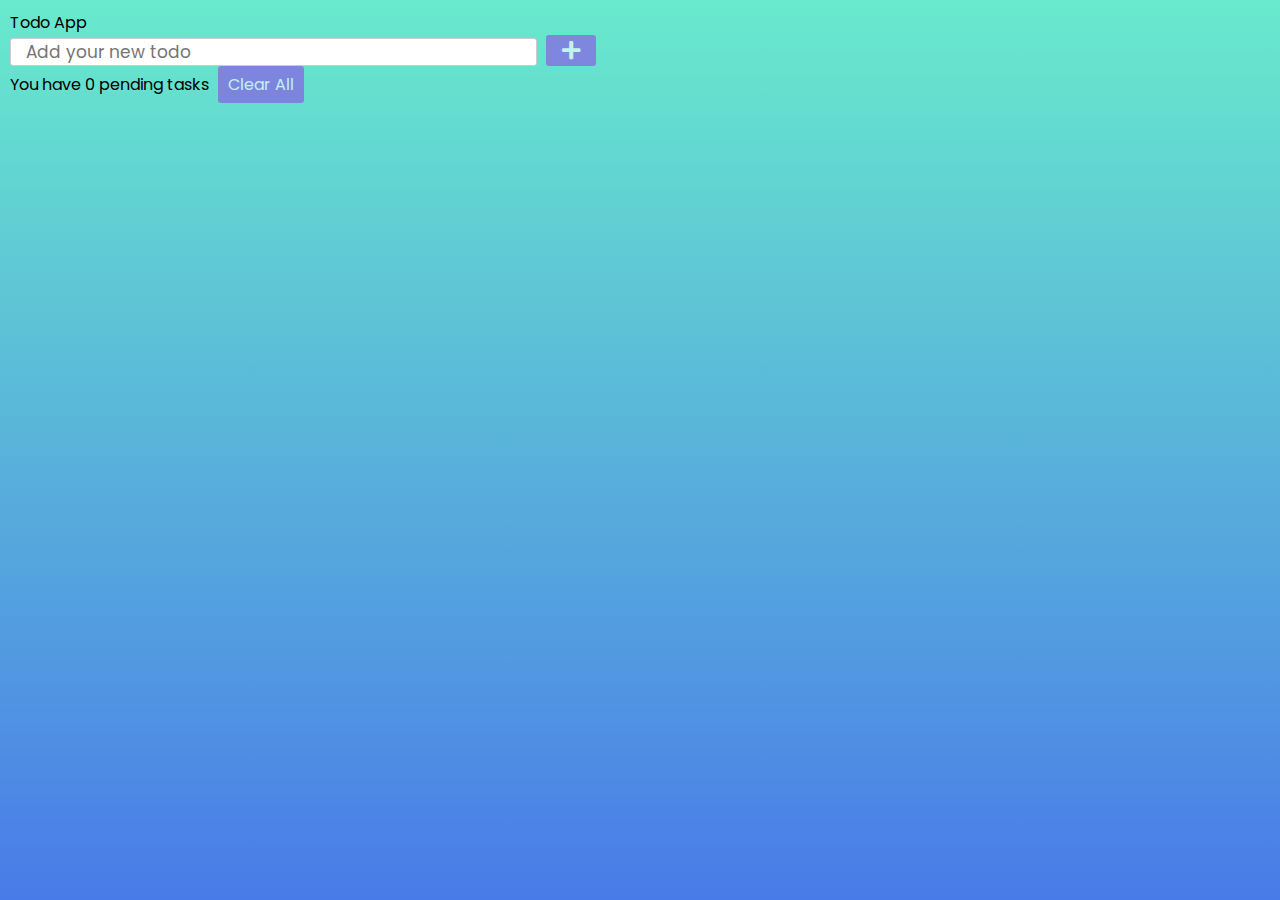
<file: list.html>
<!DOCTYPE html>
    <html>

    <head>
        <meta charset="UTF-8">
        <meta http-equiv="X-UA-Compatible" content="IE=edge">
        <meta name="viewport" content="width=device-width, initial-scale=1.0">
        <link rel="stylesheet" href="style1.css">
        <link rel="stylesheet" href="https://cdnjs.cloudflare.com/ajax/libs/font-awesome/5.15.3/css/all.min.css"/>
        <title>todo list</title>
    </head>
    <body>
        <div class="main-box">
                <header>Todo App</header>
                <div class="inputField">
                <input type="text" placeholder="Add your new todo">
                <button><i class="fas fa-plus"></i></button>
                </div>
                <ul class="todoList">
                </ul>
                <div class="footer">
                <span>You have <span class="pendingTasks"></span> pending tasks</span>
                <button>Clear All</button>
                </div>
            </div>
        
        <script>
        // getting all required elements
        const inputBox = document.querySelector(".inputField input");
        const addBtn = document.querySelector(".inputField button");
        const todoList = document.querySelector(".todoList");
        const deleteAllBtn = document.querySelector(".footer button");

        // onkeyup event
        inputBox.onkeyup = ()=>{
        let userEnteredValue = inputBox.value; //getting user entered value
        if(userEnteredValue.trim() != 0){ //if the user value isn't only spaces
            addBtn.classList.add("active"); //active the add button
            }else{
            addBtn.classList.remove("active"); //unactive the add button
            }
        }

        showTasks(); //calling showTask function

        addBtn.onclick = ()=>{ //when user click on plus icon button
        let userEnteredValue = inputBox.value; //getting input field value
        let getLocalStorageData = localStorage.getItem("New Todo"); //getting localstorage
        if(getLocalStorageData == null){ //if localstorage has no data
            listArray = []; //create a blank array
            }else{
            listArray = JSON.parse(getLocalStorageData);  //transforming json string into a js object
        }
        listArray.push(userEnteredValue); //pushing or adding new value in array
        localStorage.setItem("New Todo", JSON.stringify(listArray)); //transforming js object into a json string
        showTasks(); //calling showTask function
        addBtn.classList.remove("active"); //unactive the add button once the task added
        }

        function showTasks(){
        let getLocalStorageData = localStorage.getItem("New Todo");
        if(getLocalStorageData == null){
            listArray = [];
            }else{
            listArray = JSON.parse(getLocalStorageData); 
        }
        const pendingTasksNumb = document.querySelector(".pendingTasks");
        pendingTasksNumb.textContent = listArray.length; //passing the array length in pendingtask
        if(listArray.length > 0){ //if array length is greater than 0
            deleteAllBtn.classList.add("active"); //active the delete button
            }else{
            deleteAllBtn.classList.remove("active"); //unactive the delete button
        }
        let newLiTag = "";
        listArray.forEach((element, index) => {
            newLiTag += `<li>${element}<span class="icon" onclick="deleteTask(${index})"><i class="fas fa-trash"></i></span></li>`;
        });
        todoList.innerHTML = newLiTag; //adding new li tag inside ul tag
        inputBox.value = ""; //once task added leave the input field blank
        }

        // delete task function
        function deleteTask(index){
        let getLocalStorageData = localStorage.getItem("New Todo");
        listArray = JSON.parse(getLocalStorageData);
        listArray.splice(index, 1); //delete or remove the li
        localStorage.setItem("New Todo", JSON.stringify(listArray));
        showTasks(); //call the showTasks function
        }

        // delete all tasks function
        deleteAllBtn.onclick = ()=>{
        listArray = []; //empty the array
        localStorage.setItem("New Todo", JSON.stringify(listArray)); //set the item in localstorage
        showTasks(); //call the showTasks function
        }

        </script>
    </body>
</file>
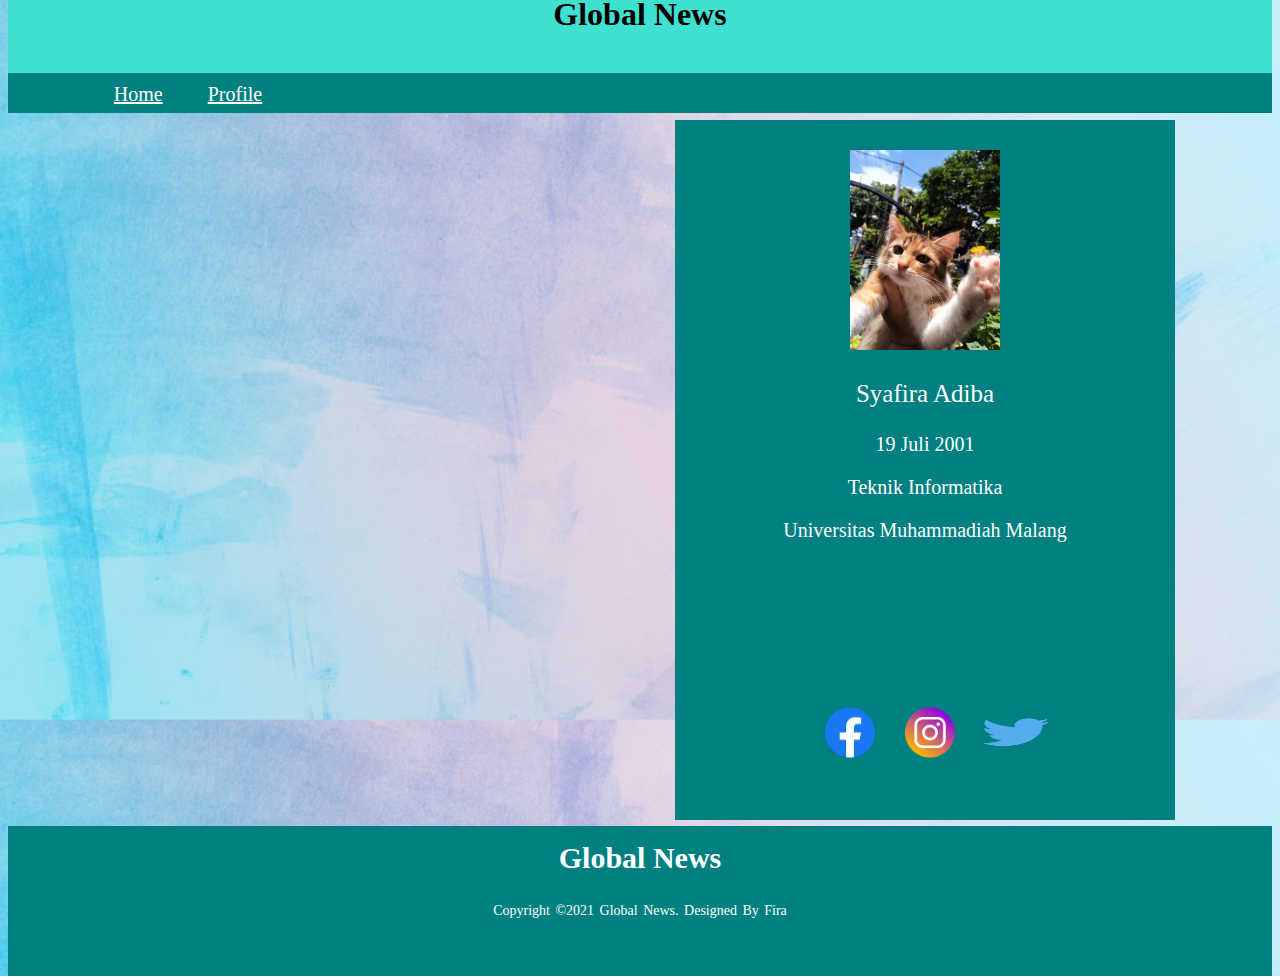
<file: profil.html>
<!DOCTYPE html>
<html>

<head>
    <meta charset="UTF-8">
    <meta http-equiv="X-UA-Compatible" content="IE=edge">
    <meta name="viewport" content="width=device-width, initial-scale=1.0">
    <link rel="stylesheet" href="profilstyle.css">
	<link rel="shortcut icon" type="image/x-icon" href="icon.ico" />
    <title>newsglobal.com - Profile</title>
</head>

<body>
 <header>
        <h1 class="judul">Global News</h1>
		<nav>
		<ul class="nav_links">
            <li><a href="index.html">Home</a></li>
			<li><a href="profil.html">Profile</a></li>
		</ul>
        </nav>
 </header>

<div class="tengah">
<img class="foto" src="foto.jpg" alt="foto profile">
<p style="color:white;font-size: 25px">Syafira Adiba</p>
<p style="color:white;font-size: 20px">19 Juli 2001
<p style="color:white;font-size: 20px">Teknik Informatika
<p style="color:white;font-size: 20px">Universitas Muhammadiah Malang

<div class="social-menu">
<a href="https://www.facebook.com/rzr6s">
         <img class="logo1" alt="Qries" src="face.png"
         width=150" height="70">
      </a>
<a href="https://www.instagram.com/rizalzakaria.ri/?hl=en">
         <img class="logo2" alt="Qries" src="insta.png"
         width=150" height="70">
      </a>
<a href="https://www.twitch.tv/rzar6s">
         <img class="logo3" alt="Qries" src="twitter.png"
         width=150" height="70">
      </a>
</div>
</div>
	
<footer>
        <div class="footer-content">
		<h3>Global News</h3>
		</div>
		<div class="footer-bottom">
		<p>copyright &copy;2021 Global News. designed by fira</p>
		</div>
</footer>
	
</body>

</html>
</file>
<file: style1.css>
@import url('https://fonts.googleapis.com/css2?family=Poppins:wght@200;300;400;500;600;700&display=swap');
*{
  margin: 0;
  padding: 0;
  box-sizing: border-box;
  font-family: 'Poppins', sans-serif;
}
::selection{
  color: #ffff;
  background: rgb(142, 73, 232);
}
body{
  width: 50%;
  height: 100vh;
  /* overflow: hidden; */
  padding: 10px;
  background: linear-gradient(to bottom, #68EACC 0%, #497BE8 100%);
}
.wrapper{
  background: #fff;
  max-width: 400px;
  width: 100%;
  margin: 120px auto;
  padding: 25px;
  border-radius: 5px;
  box-shadow: 0px 10px 15px rgba(0,0,0,0.1);
}
.wrapper header{
  font-size: 30px;
  font-weight: 600;
}
.wrapper .inputField{
  margin: 20px 0;
  width: 100%;
  display: flex;
  height: 45px;
}
.inputField input{
  width: 85%;
  height: 100%;
  outline: none;
  border-radius: 3px;
  border: 1px solid #ccc;
  font-size: 17px;
  padding-left: 15px;
  transition: all 0.3s ease;
}
.inputField input:focus{
  border-color: #8E49E8;
}
.inputField button{
  width: 50px;
  height: 100%;
  border: none;
  color: #fff;
  margin-left: 5px;
  font-size: 21px;
  outline: none;
  background: #8E49E8;
  cursor: pointer;
  border-radius: 3px;
  opacity: 0.6;
  pointer-events: none;
  transition: all 0.3s ease;
}
.inputField button:hover,
.footer button:hover{
  background: #721ce3;
}
.inputField button.active{
  opacity: 1;
  pointer-events: auto;
}
.wrapper .todoList{
  max-height: 250px;
  overflow-y: auto;
}
.todoList li{
  position: relative;
  list-style: none;
  height: 45px;
  line-height: 45px;
  margin-bottom: 8px;
  background: #f2f2f2;
  border-radius: 3px;
  padding: 0 15px;
  cursor: default;
  overflow: hidden;
}
.todoList li .icon{
  position: absolute;
  right: -45px;
  background: #e74c3c;
  width: 45px;
  text-align: center;
  color: #fff;
  border-radius: 0 3px 3px 0;
  cursor: pointer;
  transition: all 0.2s ease;
}
.todoList li:hover .icon{
  right: 0px;
}
.wrapper .footer{
  display: flex;
  width: 100%;
  margin-top: 20px;
  align-items: center;
  justify-content: space-between;
}
.footer button{
  padding: 6px 10px;
  border-radius: 3px;
  border: none;
  outline: none;
  color: #fff;
  font-weight: 400;
  font-size: 16px;
  margin-left: 5px;
  background: #8E49E8;
  cursor: pointer;
  user-select: none;
  opacity: 0.6;
  pointer-events: none;
  transition: all 0.3s ease;
}
.footer button.active{
  opacity: 1;
  pointer-events: auto;
}
</file>
<file: profilstyle.css>
header {
    height: 80px;
    background-color: turquoise;
    width:100%;
    margin-top: -25px;
    text-align: center;
    }
    body{
        background-image: url("banner.jpg");
        background-size: cover;
       -webkit-background-size: cover;
      -moz-background-size: cover;
      -o-background-size: cover;
    }
    nav {
    font-size: 20px;
    height: 40px;
    position: relative;
    top: -60px;
    padding-bottom: -1px;
    background-color: teal;
    }
    ul
    {
        position: relative;
        width: 380px;
        margin: 100px -30px;
        box-sizing: border-box;
    }
    ul li
    {
        display: flex;
        background: teal;
        padding: 10px 20px;
        color: #fff;
        margin: 20px 0;
    }
    .nav_links li {
        display: inline-block;
        padding: 0px 20px;
        margin-top: 10px;
    }
    
    .nav_links li a{
        color: white;
        transition: all 0.3s ease 0s;
    }
    .nav_links li a:hover{
        color: rgb(220,220,220,1);
    }
    
    .tengah{
        top: 120px;
        width: 500px;
        height: 700px;
        position: absolute;
        text-align: center;
        font-size:20px;
        left: 675px;
        background-color: teal;
    }
    .foto{
        height: 200px;
        width: 150px;
        margin-top: 30px;
    }
    footer {
    background-color: teal;
    position: relative;
    height: 150px;
    top: 750px;
    text-align: center;
    clear: both;
    left: 0;
    text-align: center;
    }
    .footer-content{
    display: flex;
    align-items: center;
    justify-content: center;
    flex-direction: column;
    color: white;
    text-align: center;
    }
    .footer-content h3{
        font-size: 30px;
        font-weight: 400px;
        text-transform: capitalize;
        line-height: 3px;
    }
    .footer-content p{
        max-width: 500px;
        margin: 10px auto;
        line-height: 20px;
        font-size: 14px;
    }
    .footer-bottom{
        background: #008080;
        widht: 100%;
        height: 20px;
        top: 100px;
        color: white;
        text-align: center;
    }
    .footer-bottom p{
        word-spacing: 2px;
        text-transform: capitalize;
        font-size: 14px;
    }
    .social-menu {
        position: absolute;
        top: 600px;
        left: 270px;
        transform: translate(-50%, -50%);
        padding: 0;
        margin: 0;
        display: flex;
    }
    .logo1 {
        margin-right: 30px;
        height: 50px;
        width: 50px;
        margin-top: 30px;
    }
    .logo2 {
        margin-right: 10px;
        height: 50px;
        width: 50px;
        margin-top: 30px;
    }
    .logo3 {
        height: 50px;
        width: 100px;
        margin-top: 30px;
    }
</file>
